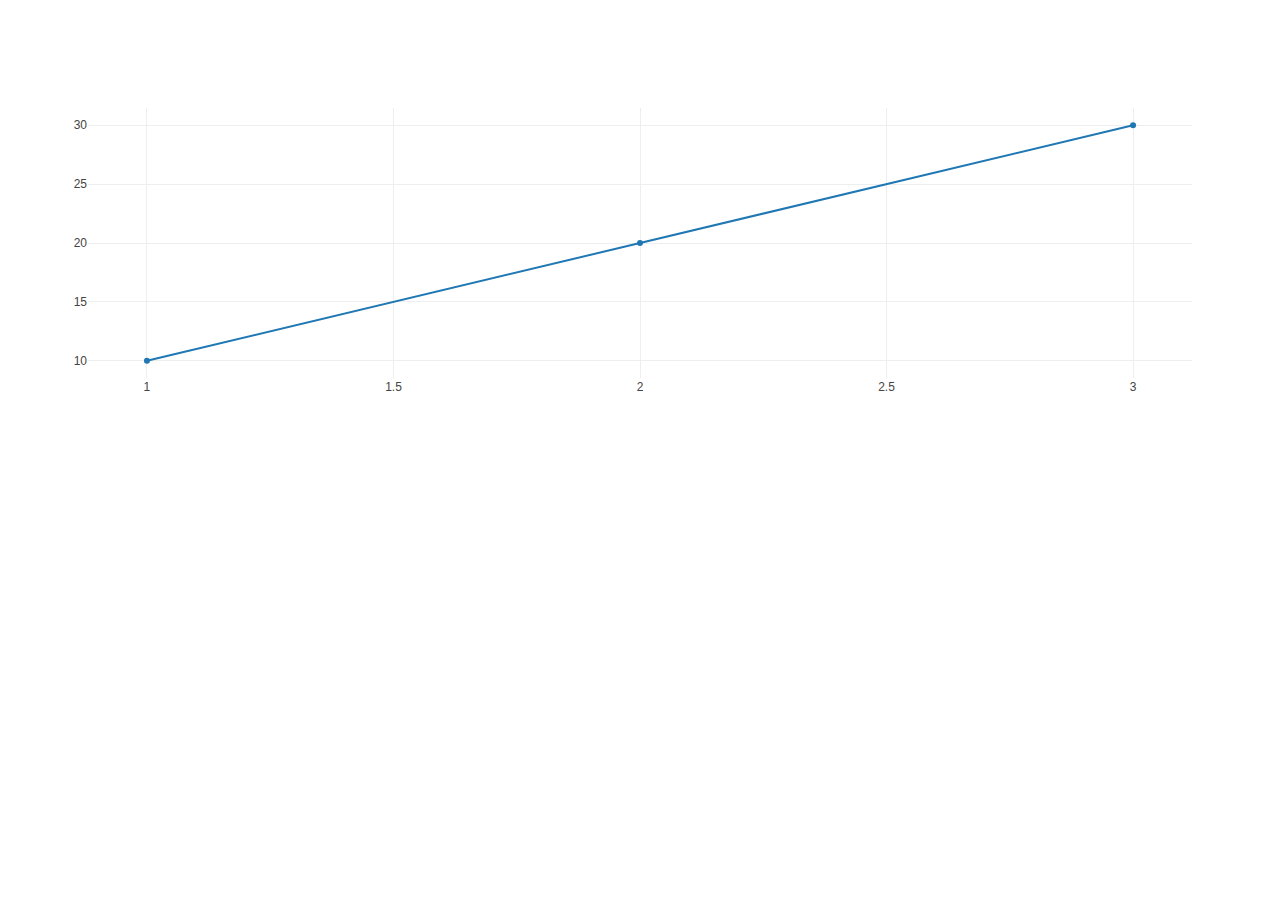
<file: data-12-1-2-resources/index.html>
<!DOCTYPE html>
<html lang="en">
<head>
    <meta charset="UTF-8">
    <meta name="viewport" content="width=device-width, initial-scale=1.0">
    <meta http-equiv="X-UA-Compatible" content="ie=edge">
    <title>Basic Charts</title>
    <script src="https://cdn.plot.ly/plotly-latest.min.js"></script>
</head>
<body>
    <div id="plotArea"></div>
    <script src="plots.js"></script>
</body>
</html>
</file>
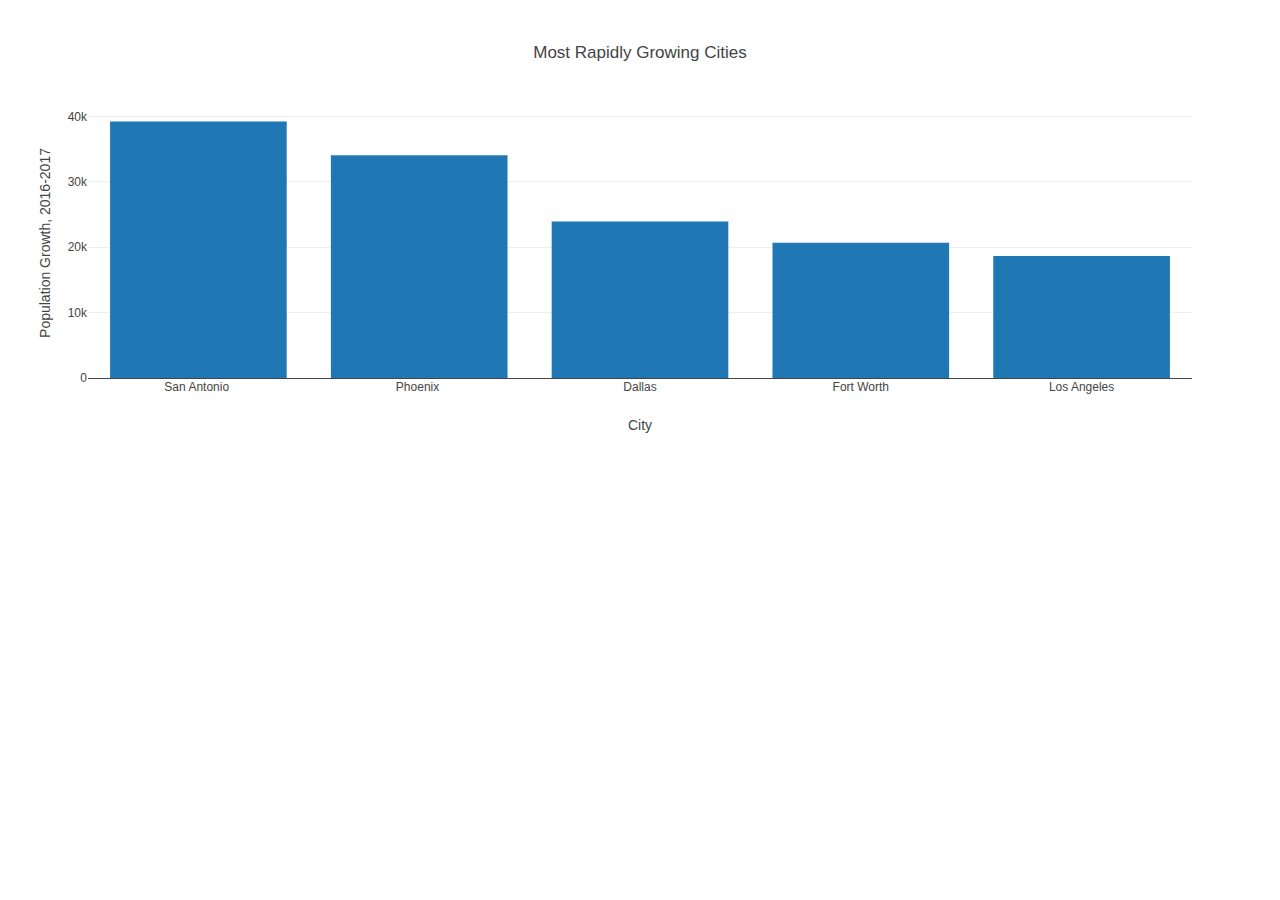
<file: data-12-2-2-resources/index.html>
<!DOCTYPE html>
<html lang="en">
<head>
  <meta charset="UTF-8">
  <meta name="viewport" content="width=device-width, initial-scale=1.0">
  <meta http-equiv="X-UA-Compatible" content="ie=edge">
  <title>Fast-Growing Cities 2016-2017</title>
  <script src="https://cdn.plot.ly/plotly-latest.min.js"></script>
</head>
<body>
  <div id="bar-plot"></div>
  <script src="data.js"></script>
  <script src="plot.js"></script>
</body>
</html>
</file>
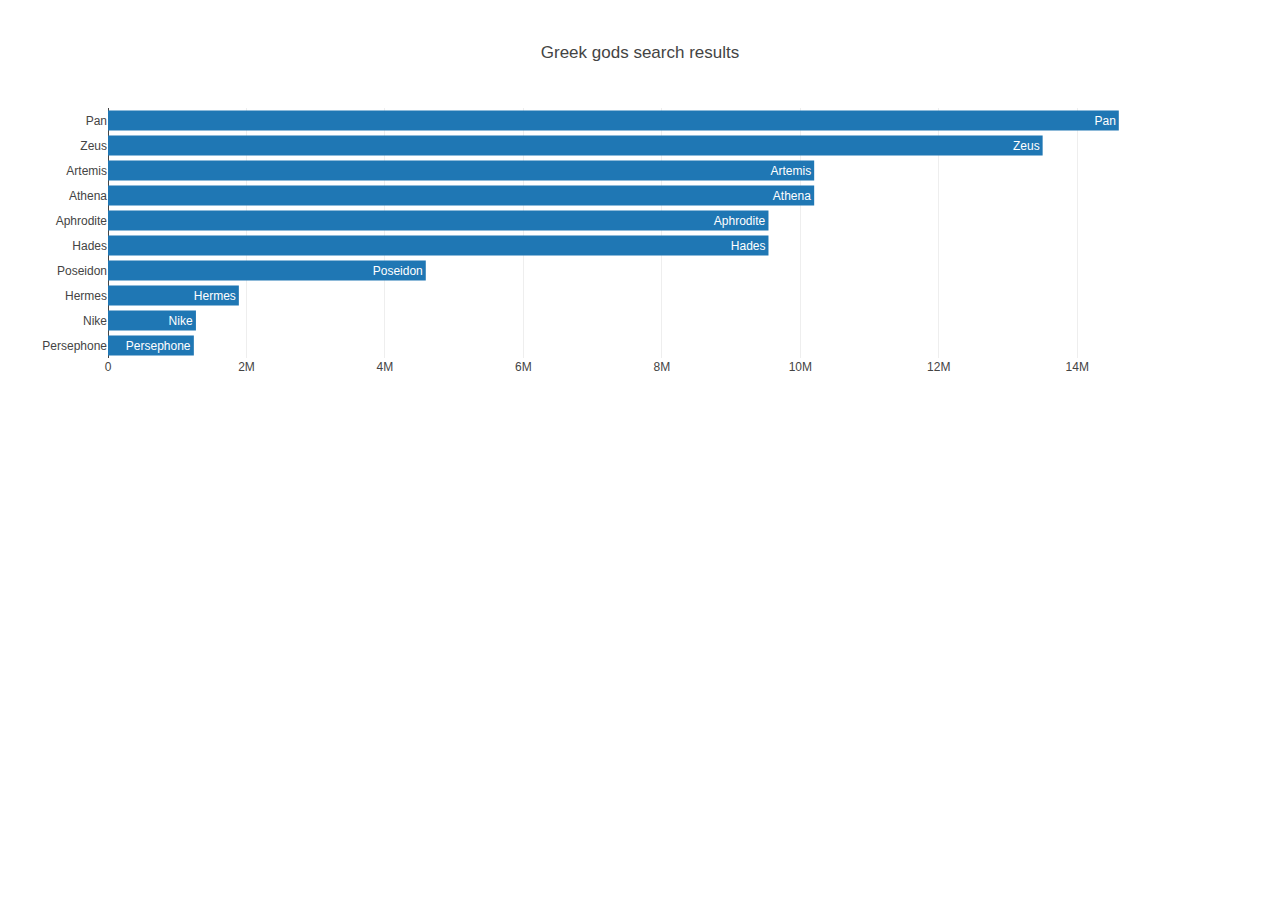
<file: data-12-5-1-resources/index.html>
<!DOCTYPE html>
<html lang="en">
<head>
    <meta charset="UTF-8">
    <meta name="viewport" content="width=device-width, initial-scale=1.0">
    <meta http-equiv="X-UA-Compatible" content="ie=edge">
    <title>Greek gods</title>
    <script src="https://cdn.plot.ly/plotly-latest.min.js"></script>
</head>
<body>
    <div id="plot"></div>
    <script src="data.js"></script>
    <script src="plots.js"></script>
</body>
</html>
</file>
